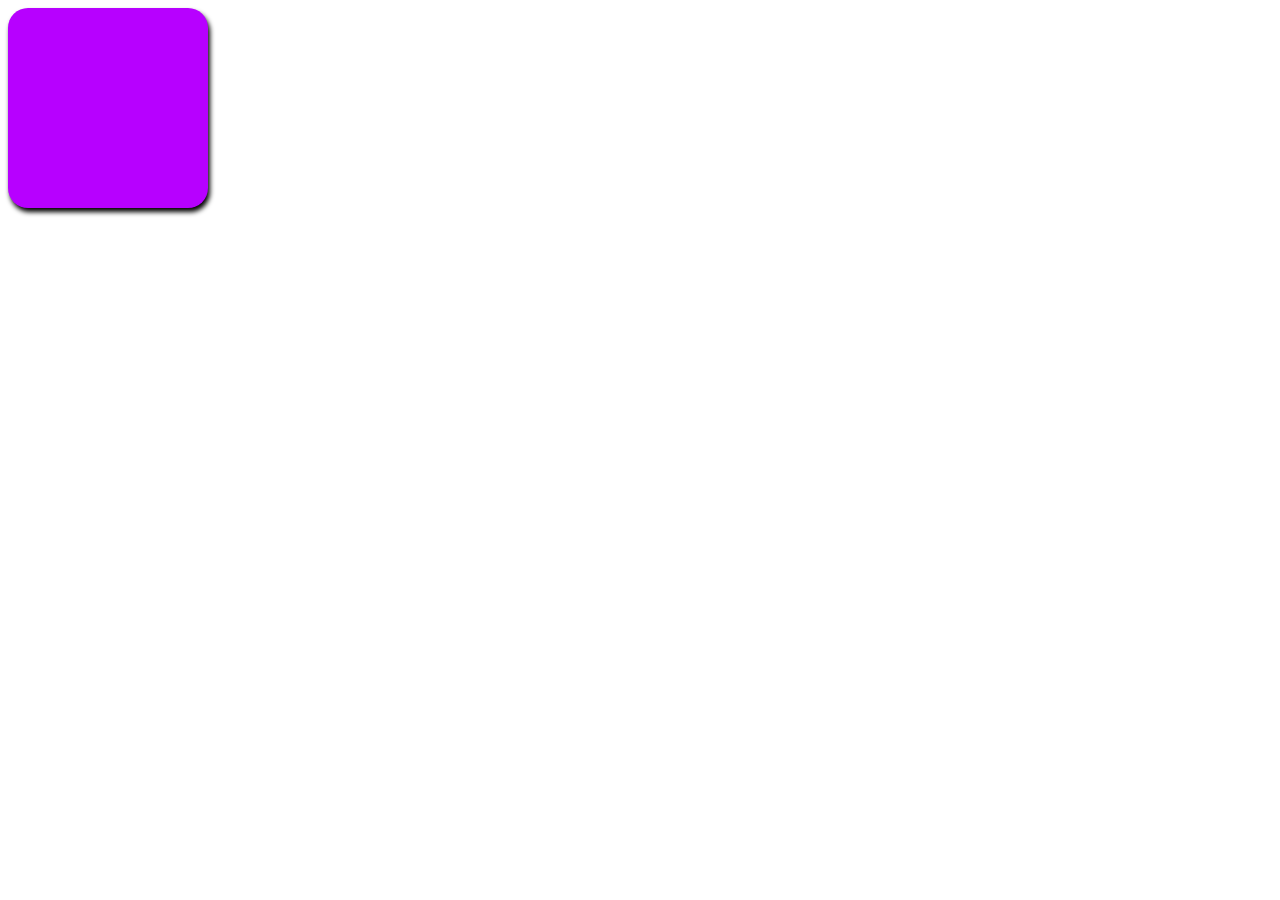
<file: 1. Animation intro/index.html>
<!DOCTYPE html>
<html lang="en">
<head>
    <meta charset="UTF-8">
    <meta http-equiv="X-UA-Compatible" content="IE=edge">
    <meta name="viewport" content="width=device-width, initial-scale=1.0">
    <title>Document</title>
    <link rel="stylesheet" href="style.css">
</head>
<body>
    <div class=""></div>
</body>
</html>
</file>
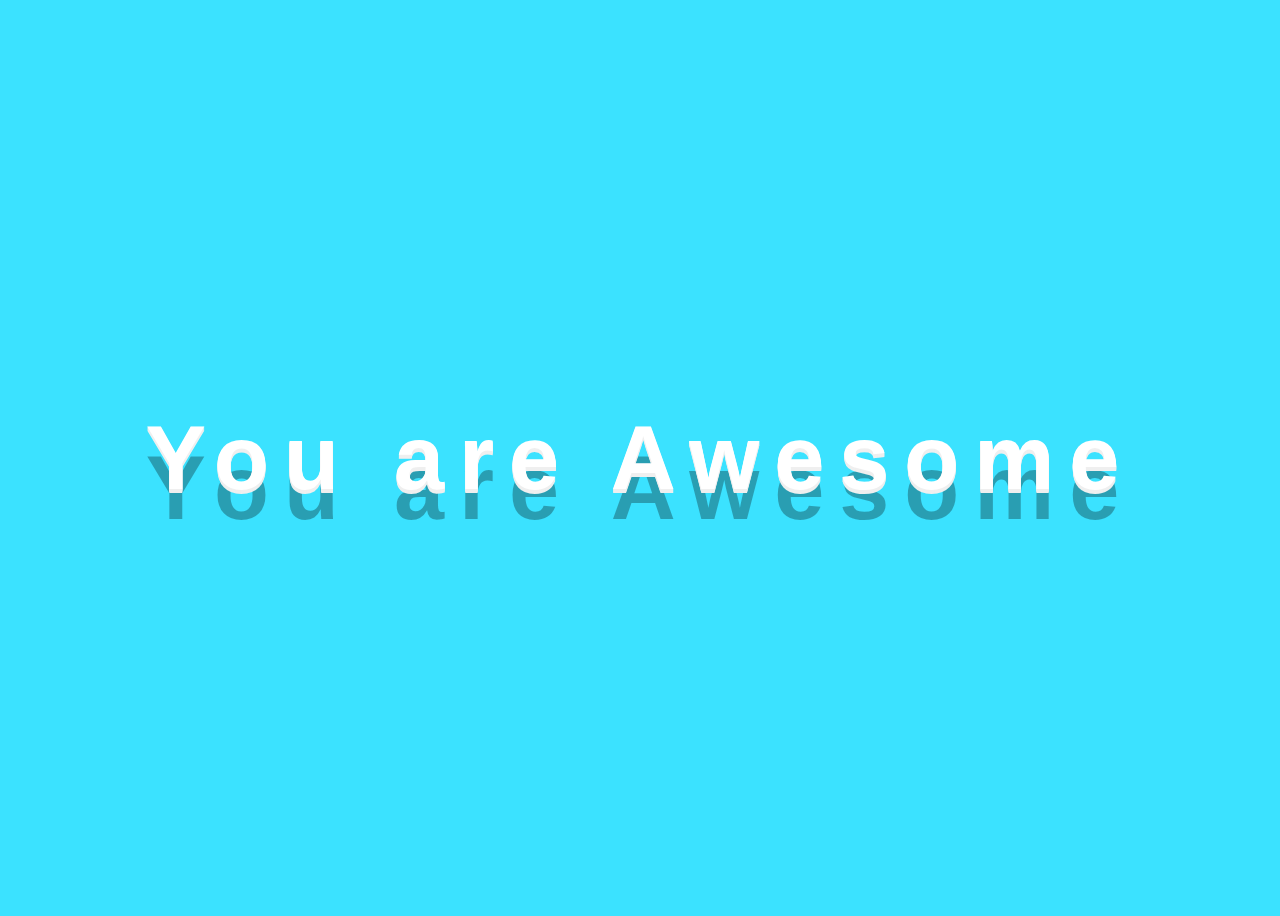
<file: 2.float text/index.html>
<!DOCTYPE html>
<html lang="en">
<head>
    <meta charset="UTF-8">
    <meta http-equiv="X-UA-Compatible" content="IE=edge">
    <meta name="viewport" content="width=device-width, initial-scale=1.0">
    <title>Document</title>
    <link rel="stylesheet" href="style.css">
</head>
<body>
    <h1>You are Awesome</h1>
</body>
</html>
</file>
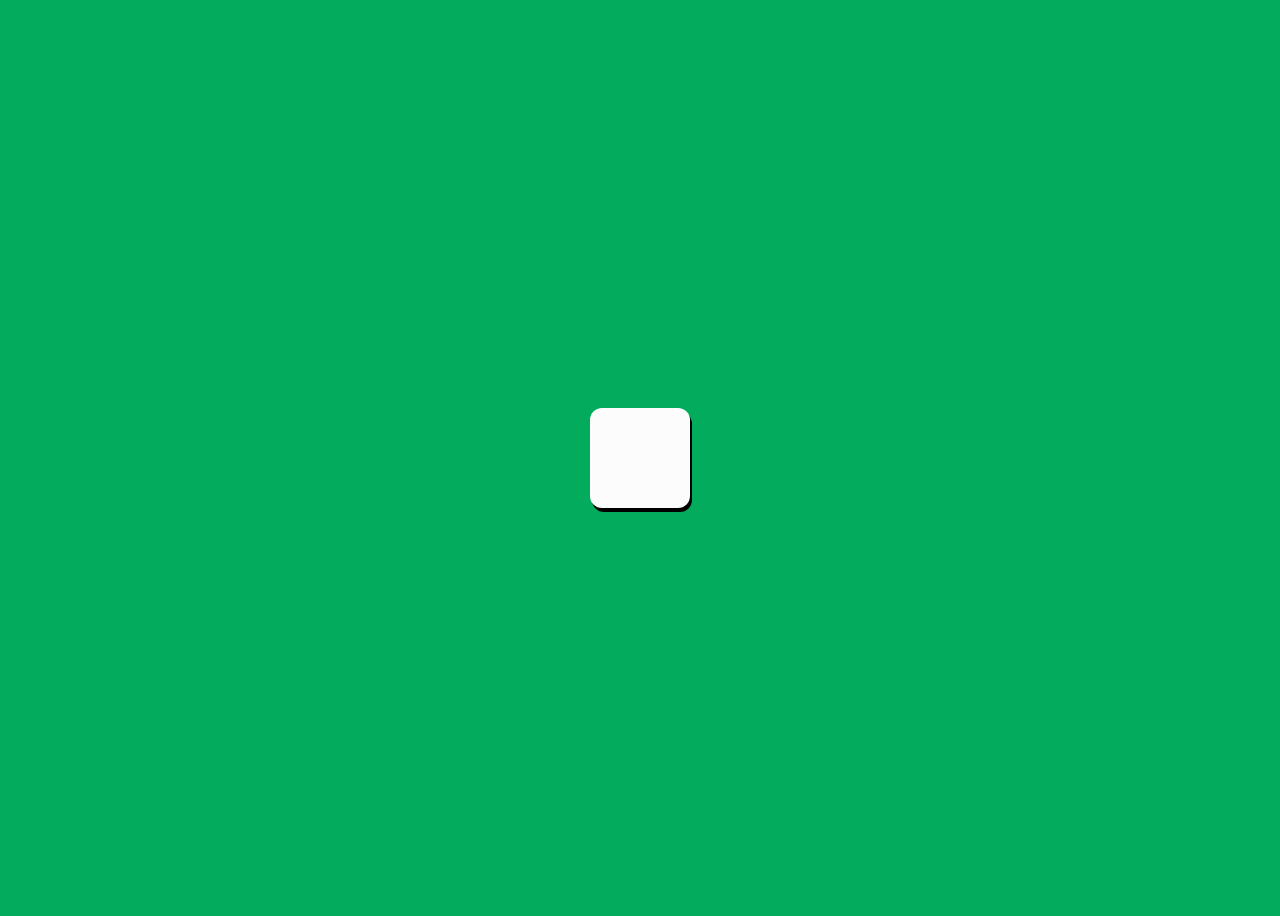
<file: 3. Loading animation/index.html>
<!DOCTYPE html>
<html lang="en">
<head>
    <meta charset="UTF-8">
    <meta http-equiv="X-UA-Compatible" content="IE=edge">
    <meta name="viewport" content="width=device-width, initial-scale=1.0">
    <title>Document</title>
    <link rel="stylesheet" href="style.css">
</head>
<body>
    <div class="loading">
        
    </div>
</body>
</html>
</file>
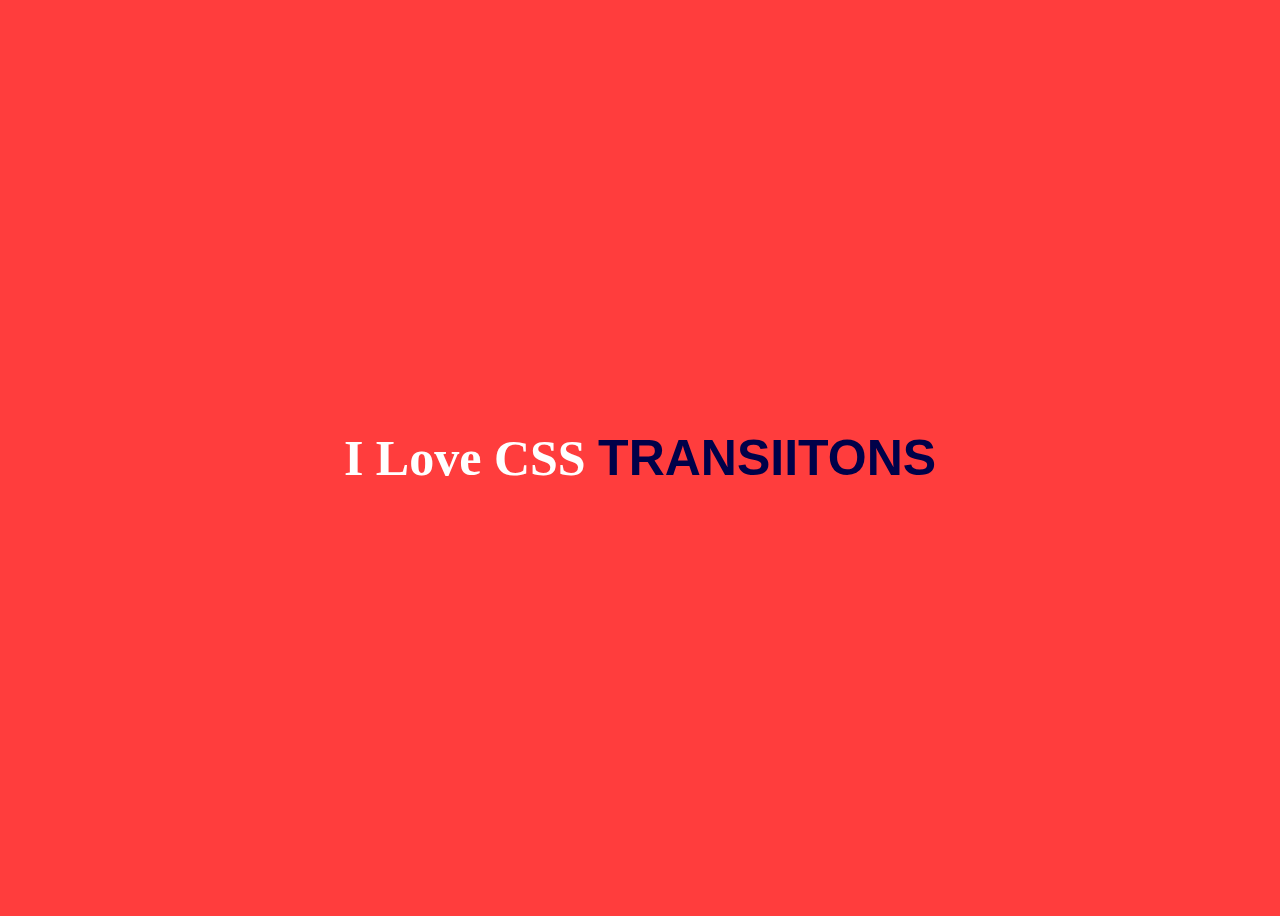
<file: 5.Text-rotator/index.html>
<!DOCTYPE html>
<html lang="en">
<head>
    <meta charset="UTF-8">
    <meta http-equiv="X-UA-Compatible" content="IE=edge">
    <meta name="viewport" content="width=device-width, initial-scale=1.0">
    <title>Document</title>
    <link rel="stylesheet" href="style.css">
</head>
<body>
    <h1>I Love CSS <span></span></h1>
</body>
</html>
</file>
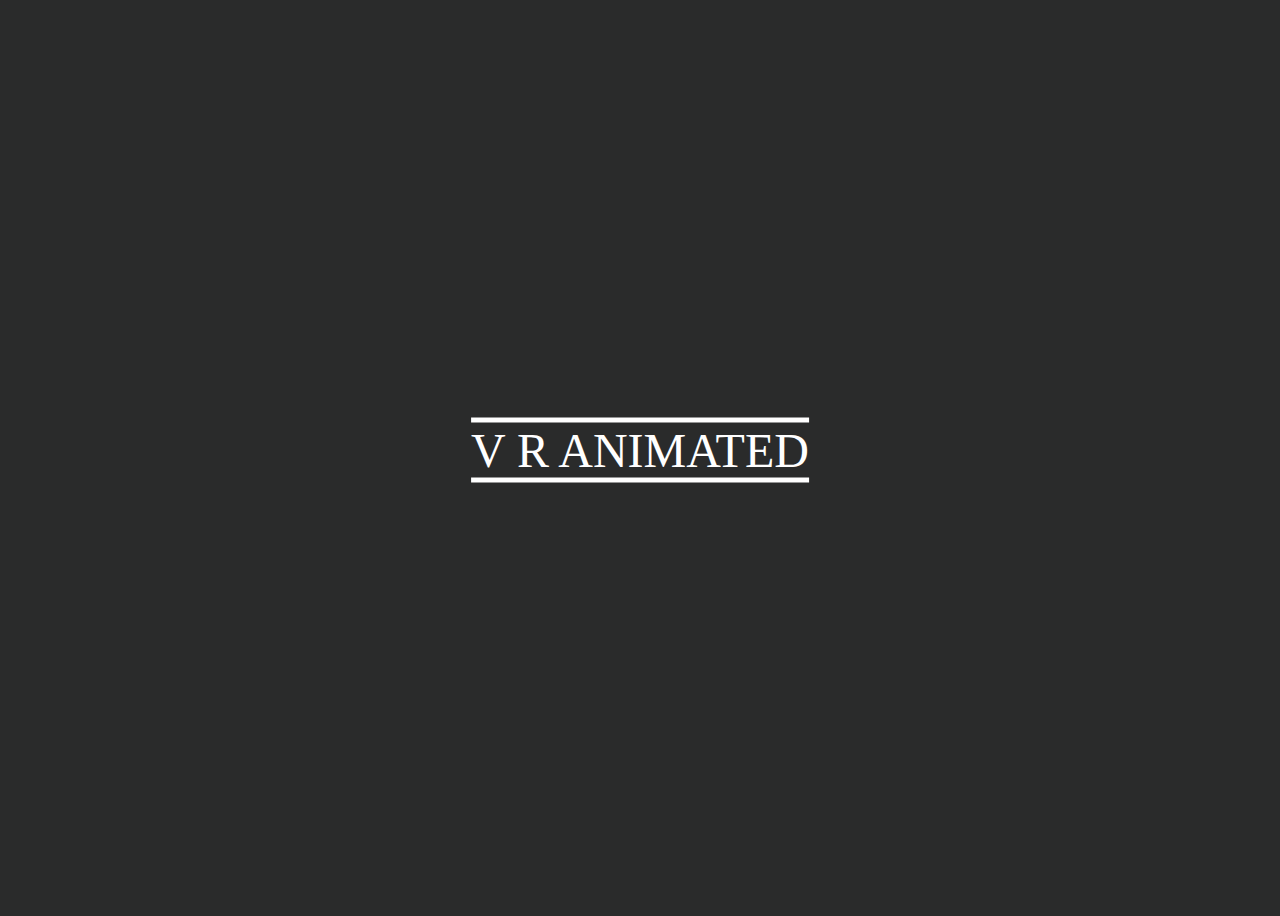
<file: 6.animated background/index.html>
<!DOCTYPE html>
<html lang="en">
  <head>
    <meta charset="UTF-8" />
    <meta http-equiv="X-UA-Compatible" content="IE=edge" />
    <meta name="viewport" content="width=device-width, initial-scale=1.0" />
    <title>Document</title>
    <link rel="stylesheet" href="style.css" />
  </head>
  <body>
    <div class="container">
      <div class="squre"></div>
      <div class="squre"></div>
      <div class="squre"></div>
      <div class="squre"></div>
      <div class="squre"></div>
      <div class="squre"></div>
      <div class="squre"></div>
      <div class="squre"></div>
    </div>
    <div class="text">
        V R ANIMATED
    </div>
  </body>
</html>
</file>
<file: 1. Animation intro/style.css>
/* body{
    display: flex;
    height: 100vh;
    justify-content: center;
    align-items: center;
} */

div {
  width: 200px;
  height: 200px;
  background: rgb(183, 0, 255);

  box-shadow: 2px 4px 5px rgb(0, 0, 0);
  border-radius: 20px;

  animation-duration: 3s;
  animation-name: move;
  animation-delay: 2s;
  animation-fill-mode: forwards;
  animation-iteration-count: infinite;
   animation-timing-function: ease-out;
   animation-direction: alternate;
  /* //noraml alternate revers */

}

@keyframes move {
  0% {
    transform: translateX(0px);
  }
  100% {
    transform: translateX(500px) translateY(500px) rotateZ(360deg);
  }
}
</file>
<file: 2.float text/style.css>
body{
    display: flex;
    height: 100vh;
    justify-content: center;
    align-items: center;
    background: rgb(59, 226, 255);
}

h1{
    text-align: center;
    color: white;
    line-height: 90px;
    letter-spacing: 15px;
    font-size: 90px;
    font-family: Arial, Helvetica, sans-serif;
    text-shadow: 0 1px 0 #efefef,
     0 2px 0 #efefef,
      0 3px 0 #efefef,
       0 4px 0 #efefef,
        0 30px 0 rgb(0, 0, 0,.3);
        animation: float 2s linear infinite alternate  ;
}


@keyframes float {
    from{
        transform: rotate(5deg);
    }
    to{
  
        transform: rotate(-5deg);

    }
    
}
</file>
<file: 3. Loading animation/style.css>
body{
    display: flex;
    height: 100vh;
    justify-content: center;
    align-items: center;
    background: rgb(3, 172, 93);
      perspective: 200px;
}
.loading{
    width: 100px;
    height: 100px;
    background-color: rgb(252, 252, 252);
    border-radius: 12px;
    box-shadow: 2px 4px black;
    animation: loading 2s alternate infinite;
  
}


@keyframes loading {
    0%{
        transform: rotateX(0deg) rotateY(0deg);
    }
   50%{
        transform: rotateX(0deg) rotateY(180deg);
   }
   100%{
        transform: rotateX(180deg) rotateY(180deg);
   }
}
</file>
<file: 5.Text-rotator/style.css>
body{
    display: flex;
    height: 100vh;
    justify-content: center;
    align-items: center;
    background-color: rgb(255, 61, 61);
}

h1{
    color: white;
    font-size: 50px;
}


span::before{
    content: 'TRANSIITONS';
    text-transform: uppercase;
    font-family: Arial, Helvetica, sans-serif;
    color: rgb(0, 1, 73);
    animation: switch 5s  infinite;
}


@keyframes switch {
    0%{
        content: 'TRANSFORMATIONS';
    }
    50%{
        content: 'ANIMATIONS';
    }
    100%{
        content: 'TRANSFORMS';
    }
}
</file>
<file: 6.animated background/style.css>
body{
    display: flex;
    height: 100vh;
    justify-content: center;
    align-items: center;
    background-color: rgb(42, 43, 43);
}
.container{
    position: relative;
    width: 100%;
    height: 100%;
    overflow: hidden;
}
.text{
    position: absolute;
    top:50%;
    left: 50%;
    transform: translate(-50%,-50%);
    color: white;
    text-transform: uppercase;
    font-size: 3rem;
    border-top: 5px solid white;
    border-bottom: 5px solid white;
    
}

.squre{
    position: absolute;
    bottom: -100px; 
    background: #f2f2f2;
    border-radius: 50%;
    animation: boxes 5s infinite ease-in-out;

}
.squre:nth-child(1){
    width: 75px;
    height: 75px;
    left: 7%;
}
.squre:nth-child(2){
    width: 65px;
    height: 65px;
    left: 15%;
    animation-delay: 4s;
}

.squre:nth-child(3){
     width: 45px;
    height: 45px;
    left: 22%;
    animation-delay: 3s;
}

.squre:nth-child(4){
    width: 65px;
    height: 65px;
    left: 33%;
     animation-delay: 5s;
}

.squre:nth-child(5){
    width: 25px;
    height: 25px;
    left: 50%;
    animation-delay: 1s;
}

.squre:nth-child(6){
    width: 55px;
    height: 55px;
    left: 65%;
     animation-delay: 4s;
}

.squre:nth-child(7){
    width: 85px;
    height: 85px;
    left: 75%;
    animation-delay: 1s;
}
.squre:nth-child(8){
    width: 75px;
    height: 75px;
    left: 90%;
      animation-delay: 4s;
}



@keyframes boxes {
    0%{
        bottom: -100px;
    }
    100%{
        bottom: 100%;
        transform: rotateZ(180deg);
        opacity: 0;
    }
    
}
</file>
